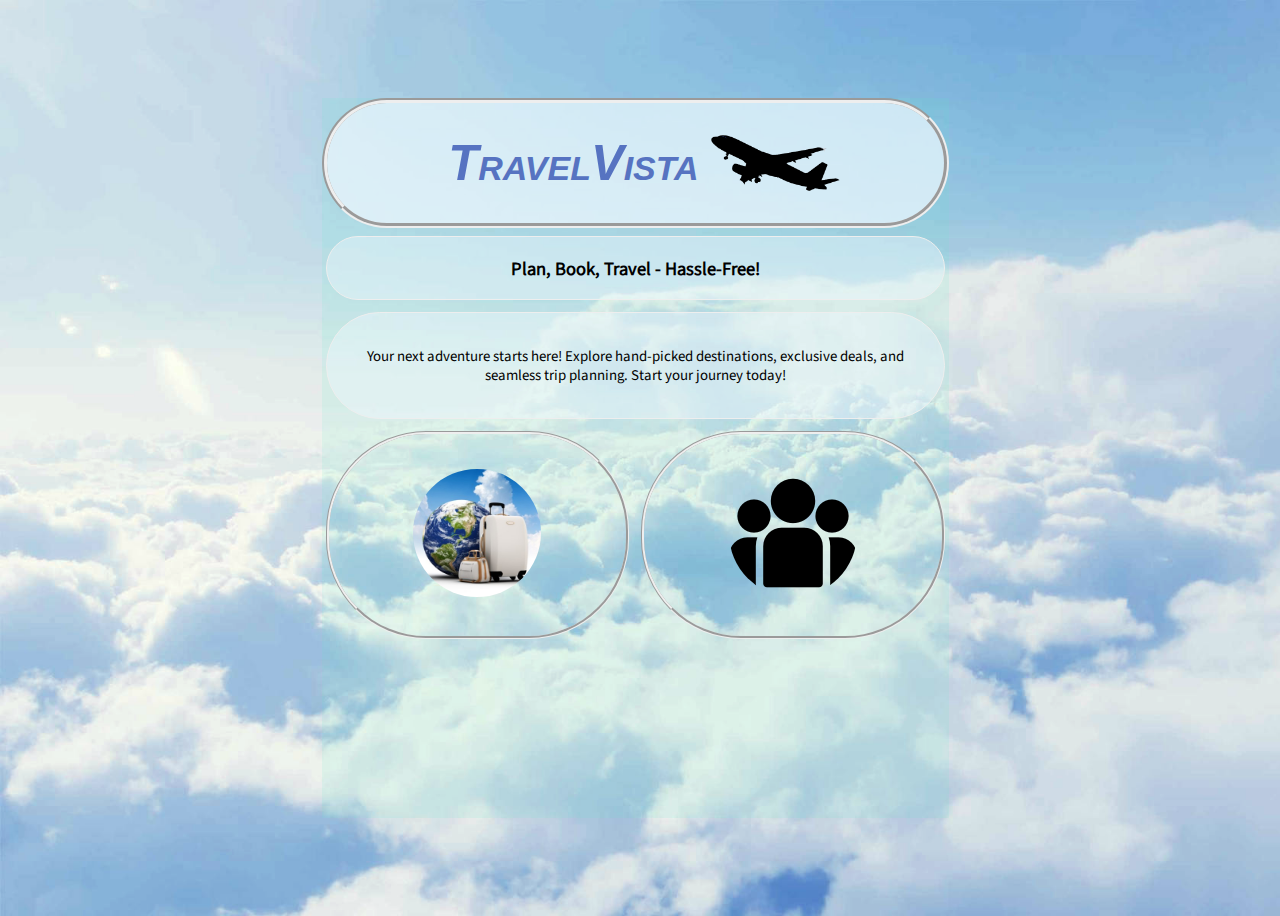
<file: kund1.html>
<!DOCTYPE html>
<html lang="en">
<head>
    <meta charset="UTF-8">
    <meta name="viewport" content="width=device-width, initial-scale=1.0">
    <title> Welcome to TravelVista </title>
    <link rel="stylesheet" href="css/kund1.css">
    <style>
        @import url('https://fonts.googleapis.com/css2?family=Chocolate+Classical+Sans&display=swap');
        </style>
</head>
<body>

    

<div id="container"> 
    <div id="layout"> 
        <div id="main">
            <div id=h1> 
                <h3> TravelVista  </h3> 
                <img id="logo" src="/forphotoshop/logo.png">
            </div>
            <div id=h3> 
                <h5> Plan, Book, Travel - Hassle-Free! </h5> 
            </div>
            <div id=h5> 
                Your next adventure starts here! Explore hand-picked destinations, exclusive deals, and seamless trip planning. Start your journey today!
            </div>
            <div id="img1"> 
                <a href="kund2.html">
                    <img class="myimgs" src="/forphotoshop/Travel_Program_fi.jpg"> 
                </a>     
            </div>
            <div id="img2"> 
                <a href="kund3.html">
                    <img class="myimgs" src="/forphotoshop/681494.png">  
                </a>       
            </div>
        </div>
    </div>


</div>



</body>
</html>
</file>
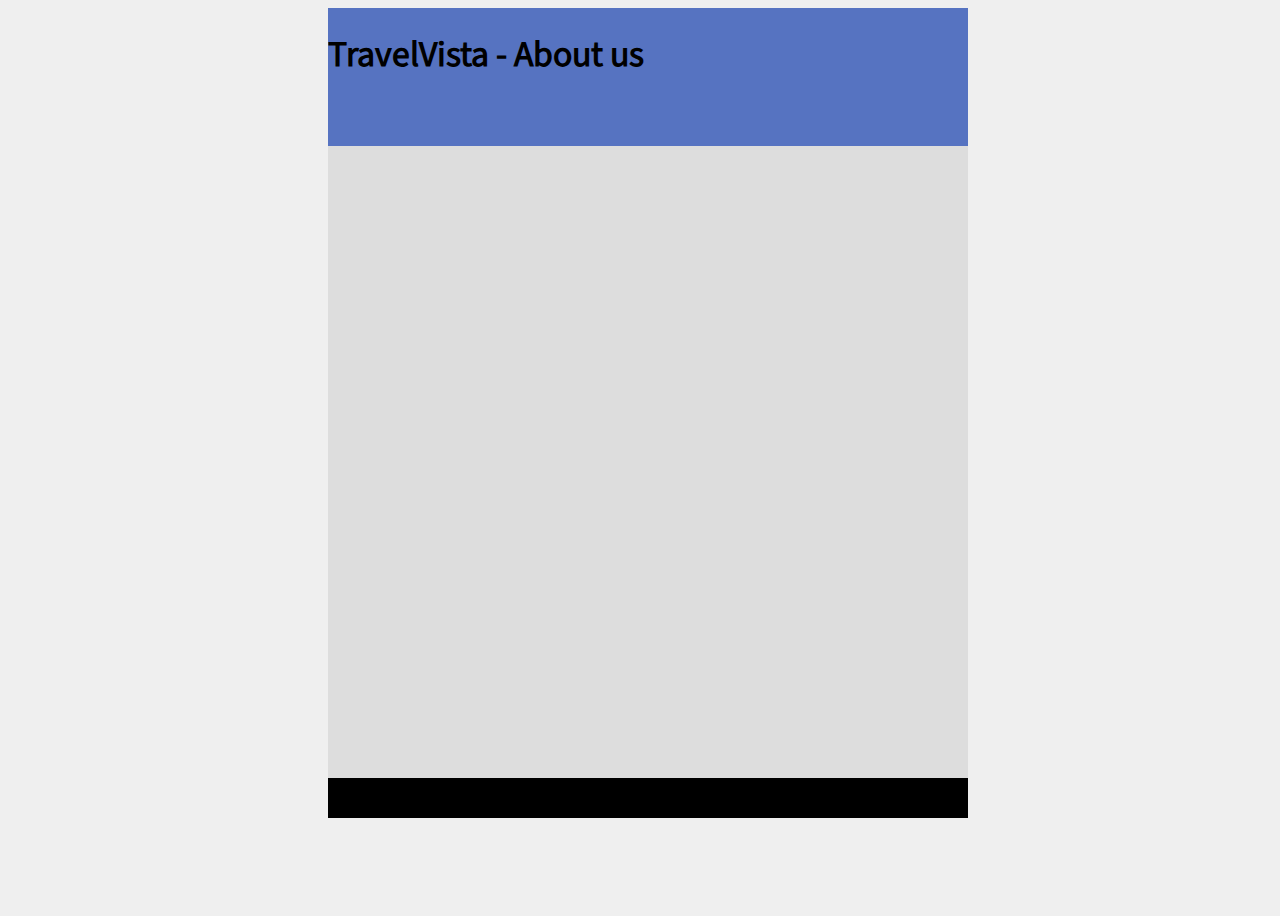
<file: kund3.html>
<!DOCTYPE html>
<html lang="en">
<head>
    <meta charset="UTF-8">
    <meta http-equiv="X-UA-Compatible" content="IE=edge">
    <meta name="viewport" content="width=device-width, initial-scale=1.0">
    <title> About TravelVista</title>
    <link rel="stylesheet" href="css/kund3.css">
    <style>
        @import url('https://fonts.googleapis.com/css2?family=Chocolate+Classical+Sans&display=swap');
        </style>
</head>
<body>

    <div id="wrapper">

        <div id="container">
            <div id="hd">
                <h1> TravelVista - About us </h1>
            </div>
            <div id="mn1">

            </div>
            <div id="ft">
                <footer> fkek </footer>
            </div>
        </div>

    </div>
    
</body>
</html>
</file>
<file: css/kund1.css>
body{
    background-image: url(/forphotoshop/bgbg.png);
    background-repeat: no-repeat;
    background-size: cover;
    scroll-behavior: smooth;
    
    
}

.chocolate-classical-sans-regular {
    font-family: "Chocolate Classical Sans", sans-serif;
    font-weight: 300;
    font-style: normal;
}

#container{ 

    display: grid; 
    width: 98vw;
    height: 100vh;
    grid-template-columns: 25% 25% 25% 25%;
    grid-template-rows: 10% 40% 40% 10%;
    grid-template-areas: 
    ' . . . . '
    ' . mn mn . '
    ' . mn mn . '
    ' . . . . '
    ;
    

}

#layout{
    grid-area:  mn ;
    background-color: #5bebcc1e;
}



#main{
    display: grid;
    height: 100%;
    width:100%;
    grid-template-columns: repeat(25%) ;
    grid-template-rows: 18% 10% 16% 30% 15%;
    grid-gap: 4px;
    grid-template-areas: 
    ' h1 h1 h1 h1 '
    ' h3 h3 h3 h3 '
    ' h5 h5 h5 h5 '
    ' img1 img1 img2 img2 '
    ' ds1 ds1 ds2 ds2 '
    ;
}

#h1{
    display: flex;
    grid-area: h1 ;
    font-size: 42px;
    color:#5673c1;
    justify-content: center;
    align-items: center;
    text-align: center;
    font-family: Tahoma, sans-serif;
    font-style: italic;
    font-variant: small-caps;
    background-color: rgba(240, 248, 255, 0.705);
    border-style: groove;
    border-width: thick;
    border-radius: 100px;
    text-indent: 30px;
    
}

#logo{
    display: flex;
    height: 10vh;
    
}

#h3{
    display: flex;
    grid-area: h3 ;
    justify-content: center;
    align-items: center;
    font-size: 20px;
    font-family: Tahoma, sans-serif;
    border-style: groove;
    border-width: thin;
    padding: 16px;
    margin: 4px;
    font-family: "Chocolate Classical Sans", sans-serif;
    
    border-radius: 100px;
    background-color: rgba(240, 248, 255, 0.444);
}

#h5{
    display: flex;
    grid-area: h5 ;
    text-align: center;
    align-items: center;
    font-family: Tahoma, sans-serif;
    font-size: smaller;
    border-style: groove;
    border-width: thin;
    padding: 16px;
    margin: 4px;
    font-family: "Chocolate Classical Sans", sans-serif;
    
    border-radius: 100px;
    background-color: rgba(240, 248, 255, 0.444);
}

#img1{
    grid-area: img1 ;
    border-style: groove;
    margin: 4px;
    border-radius: 100px;
    display: flex;
    align-items: center;
    justify-content: center;
    
    

}

.myimgs{
    
    width: 10vw;
    border-radius: 100%;
    
    
}

#img2{
    grid-area: img2 ;
    border-style: groove;
    margin: 4px;
    border-radius: 100px;
    display: flex;
    align-items: center;
    justify-content: center;
    
}
</file>
<file: css/kund3.css>
.chocolate-classical-sans-regular {
    font-family: "Chocolate Classical Sans", sans-serif;
    font-weight: 300;
    font-style: normal;
  }

body{
  background-color: #efefef;
}
  
#wrapper{
  display: grid;
  height: 100vh;
  width: 100vw;
  grid-template-columns: 25% 25% 25% 25%;
    grid-template-rows: 10% 40% 40% 10%;
    grid-template-areas: 
    ' .  mn mn . '
    ' . mn mn . '
    ' . mn mn . '
    ' . . . . '
    ;

}

#container{
  display: grid;
  grid-area: mn;
  background-color: #ddd;
  grid-template-columns: repeat(50%);
    grid-template-rows: 17% auto auto 5%;
    grid-template-areas: 
    'hd hd'
    'mn1 mn1'
    'mn1 mn1'
    'ft ft';
    overflow: scroll;
    scrollbar-width: none;

}

#hd{
  grid-area: hd;
  background-color: #5673c1;
  font-family: "Chocolate Classical Sans", sans-serif;
}

#ft{
  grid-area: ft;
  background-color: black;
}
</file>
